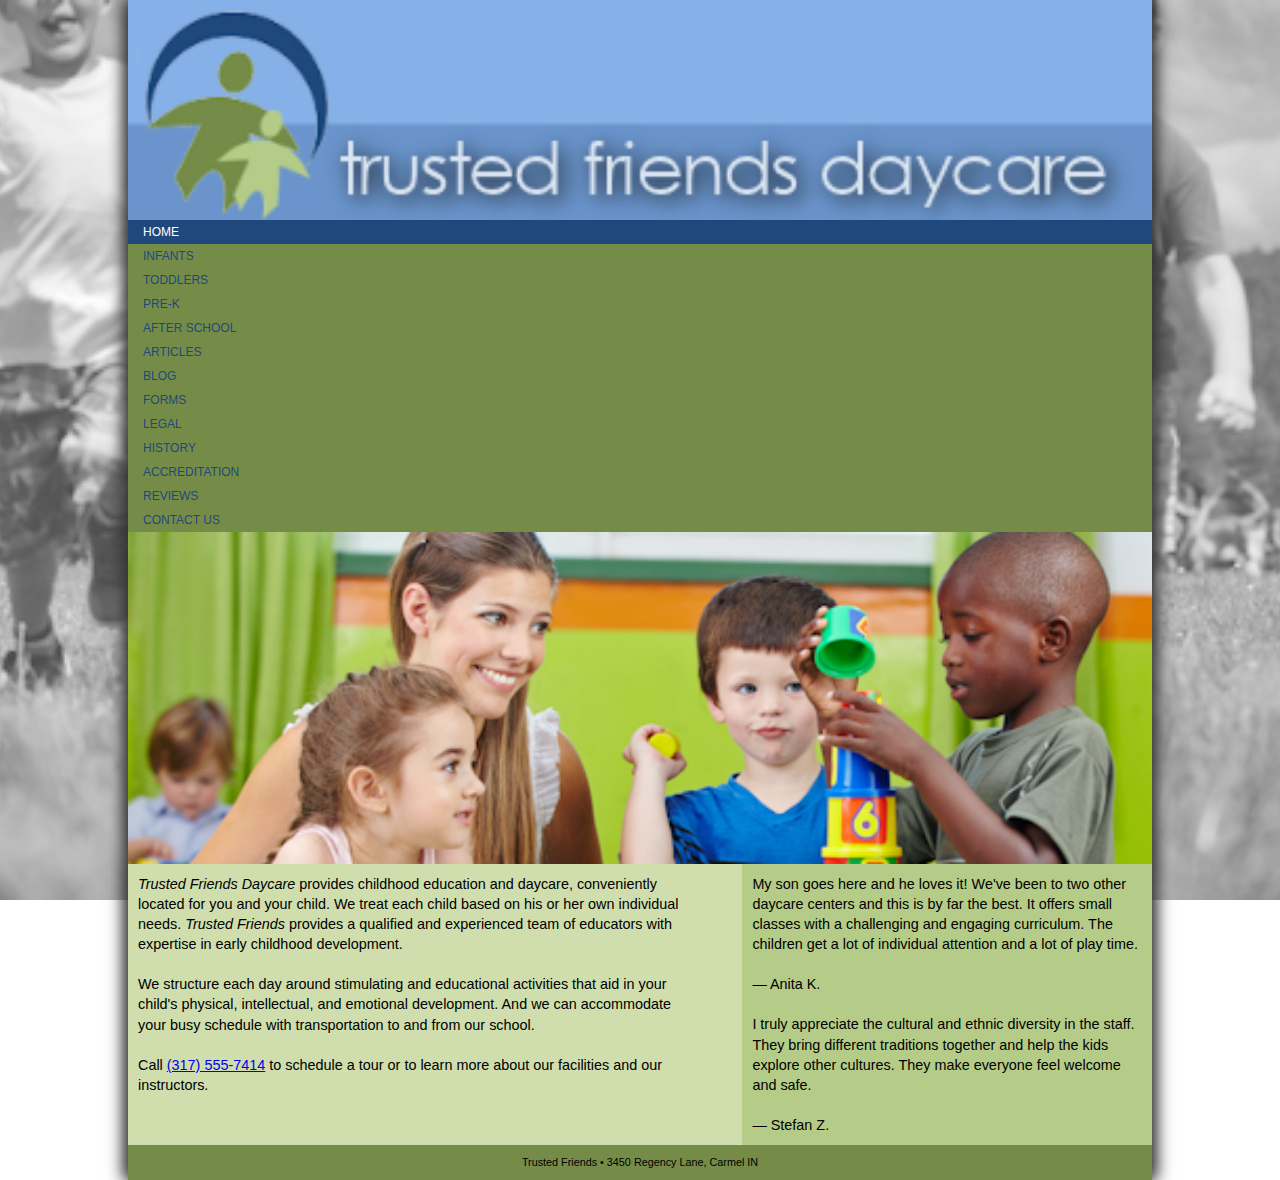
<file: index.html>
<!DOCTYPE html>
<html>
   <meta name ="viewport"
   content="width=device-width, initial-scale=1" />
<head>
   <!--
   New Perspectives on HTML5 and CSS3, 7th Edition
   Tutorial 5
   Tutorial Case
   
   Home Page of the Trusted Friends website
   Author: Vaythan
   Date:   9/29/2025
   
   Filename: tf_home.html
   -->
   
   <title>Trusted Friends Daycare</title>
   <meta charset="utf-8" />
   
</head>
<link href="./css/tf_reset.css" rel="stylesheet" type="text/css" />
<link href="./css/tf_styles1.css" rel="stylesheet" type="text/css" />
<body>
   <header>
      <img src="./images/tf_logo.png" alt="Trusted Friends" />
      
      <nav class="horizontal">
         <ul class="mainmenu">
            <li><a href="./html/index.html">Home</a></li>
            <li><a href="#" class="submenuTitle">Classes &#9654;</a>
               <ul class="submenu">
                  <li><a href="#">Infants</a></li>
                  <li><a href="#">Toddlers</a></li>
                  <li><a href="./html/tf_prek.html">Pre-K</a></li>
                  <li><a href="#">After School</a></li>
               </ul>
            </li>
            <li><a href="#" class="submenuTitle">Parents &#9654;</a>
               <ul class="submenu">
                  <li><a href="./html/tf_articles.html">Articles</a></li>
                  <li><a href="#">Blog</a></li>
                  <li><a href="#">Forms</a></li>
                  <li><a href="#">Legal</a></li>                 
               </ul>
            </li>
            <li><a href="#" class="submenuTitle">About Us &#9654;</a>
               <ul class="submenu">
                  <li><a href="#">History</a></li>
                  <li><a href="#">Accreditation</a></li>
                  <li><a href="#">Reviews</a></li>
               </ul>
            </li>
            <li><a href="#">Contact Us</a> </li>
         </ul>
      </nav>
   </header>
   
   <section>
      <img src="./images/tf_photo1.png" alt="" />
      <article>
         <p><cite>Trusted Friends Daycare</cite> provides childhood education 
            and daycare, conveniently located for you and your child. We treat each 
            child based on his or her own individual needs. <cite>Trusted Friends</cite> 
            provides a qualified and experienced team of educators with expertise in early 
            childhood development.
         </p>
         <p>We structure each day around stimulating and educational  activities that aid 
            in your child's physical, intellectual, and emotional development. And we can 
            accommodate your busy schedule with transportation to and from our school.
         </p>
         <p>Call <a href="tel:+13175557414">(317) 555-7414</a> to schedule a tour or to 
            learn more about our facilities and our instructors.
         </p>
      </article>
      
      <aside>
         <blockquote>
            <p>My son goes here and he loves it! We've been to two other daycare centers 
               and this is by far the best. It offers small classes with a challenging and 
               engaging curriculum. The children get a lot of individual attention and a 
               lot of play time.</p>
            <p>&mdash; Anita K.</p>
         </blockquote>
         <blockquote>
            <p>I truly appreciate the cultural and ethnic diversity in the staff.  They bring 
               different traditions together and help the kids explore other cultures. They make 
               everyone feel welcome and safe.</p>
            <p>&mdash; Stefan Z.</p>
         </blockquote>
      </aside>
   </section>
   
   <footer>
      Trusted Friends &#8226; 3450 Regency Lane, Carmel IN
   </footer>
</body>
</html>
</file>
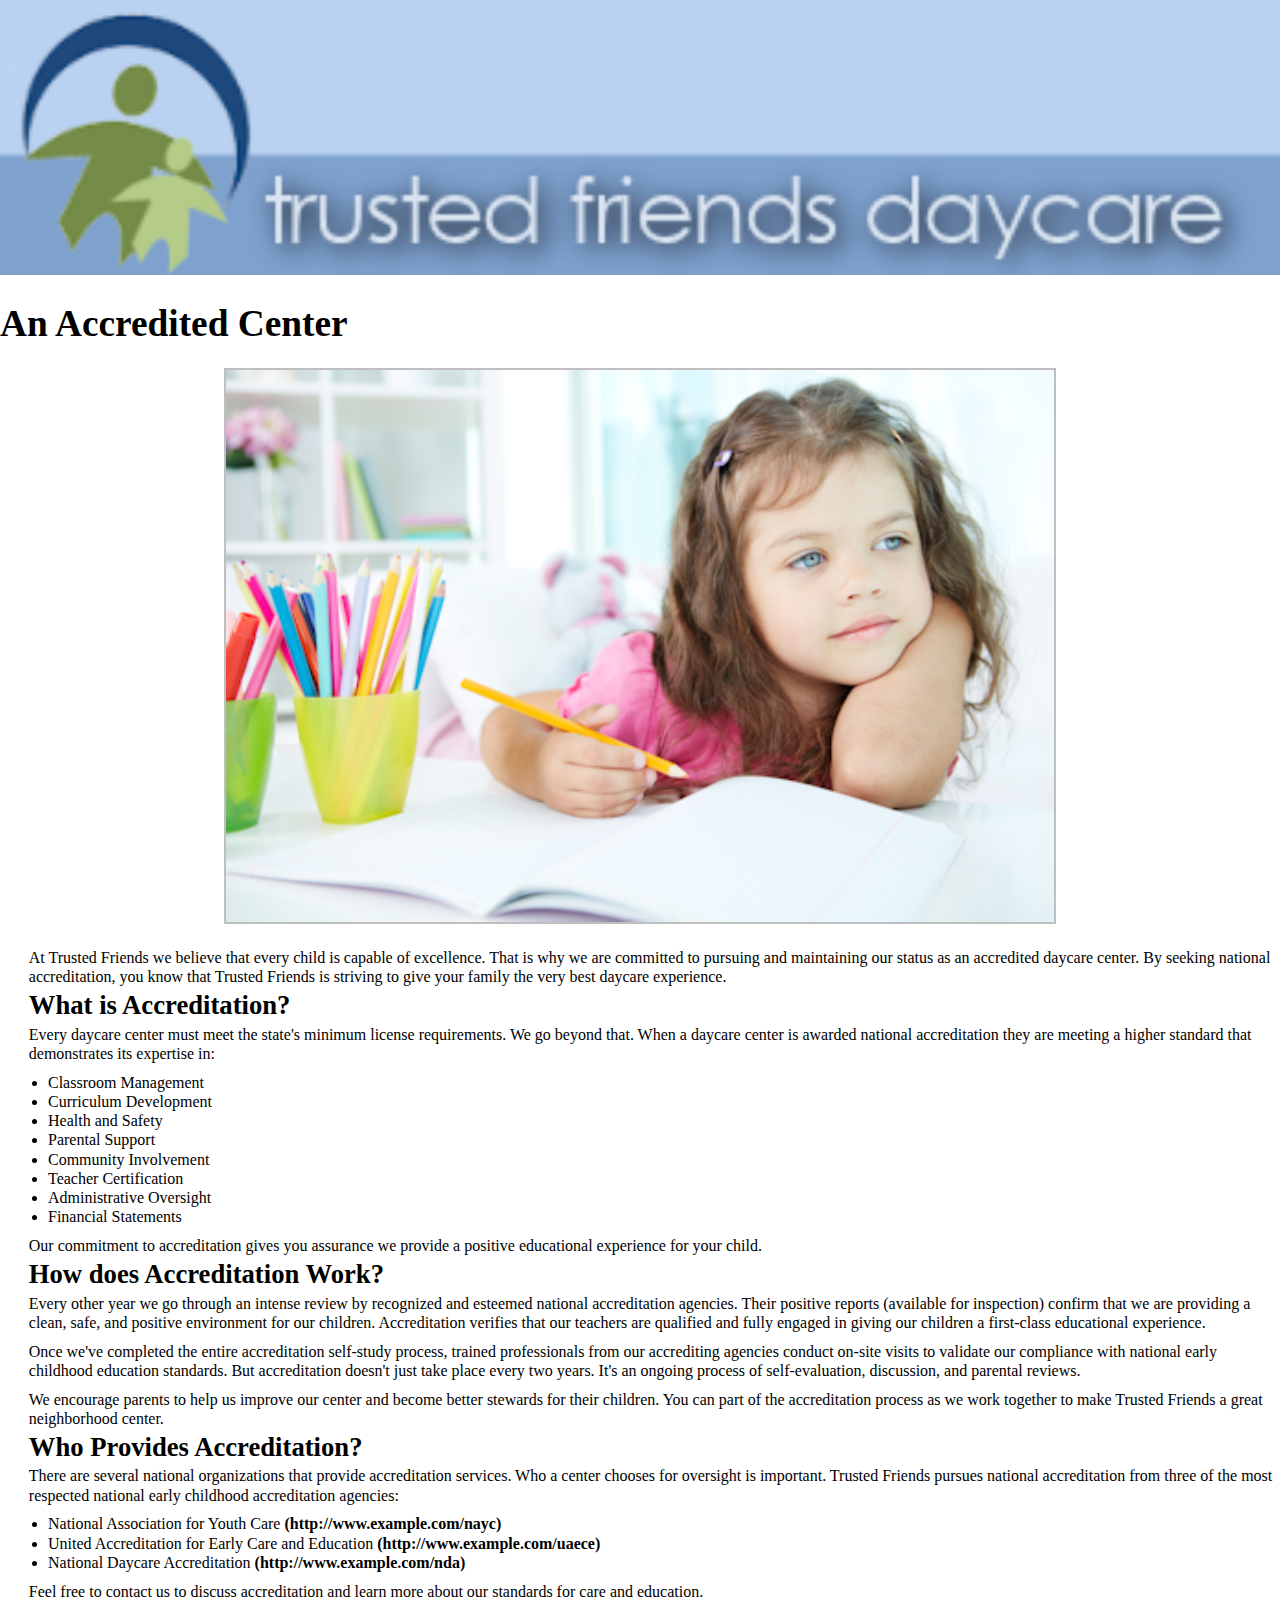
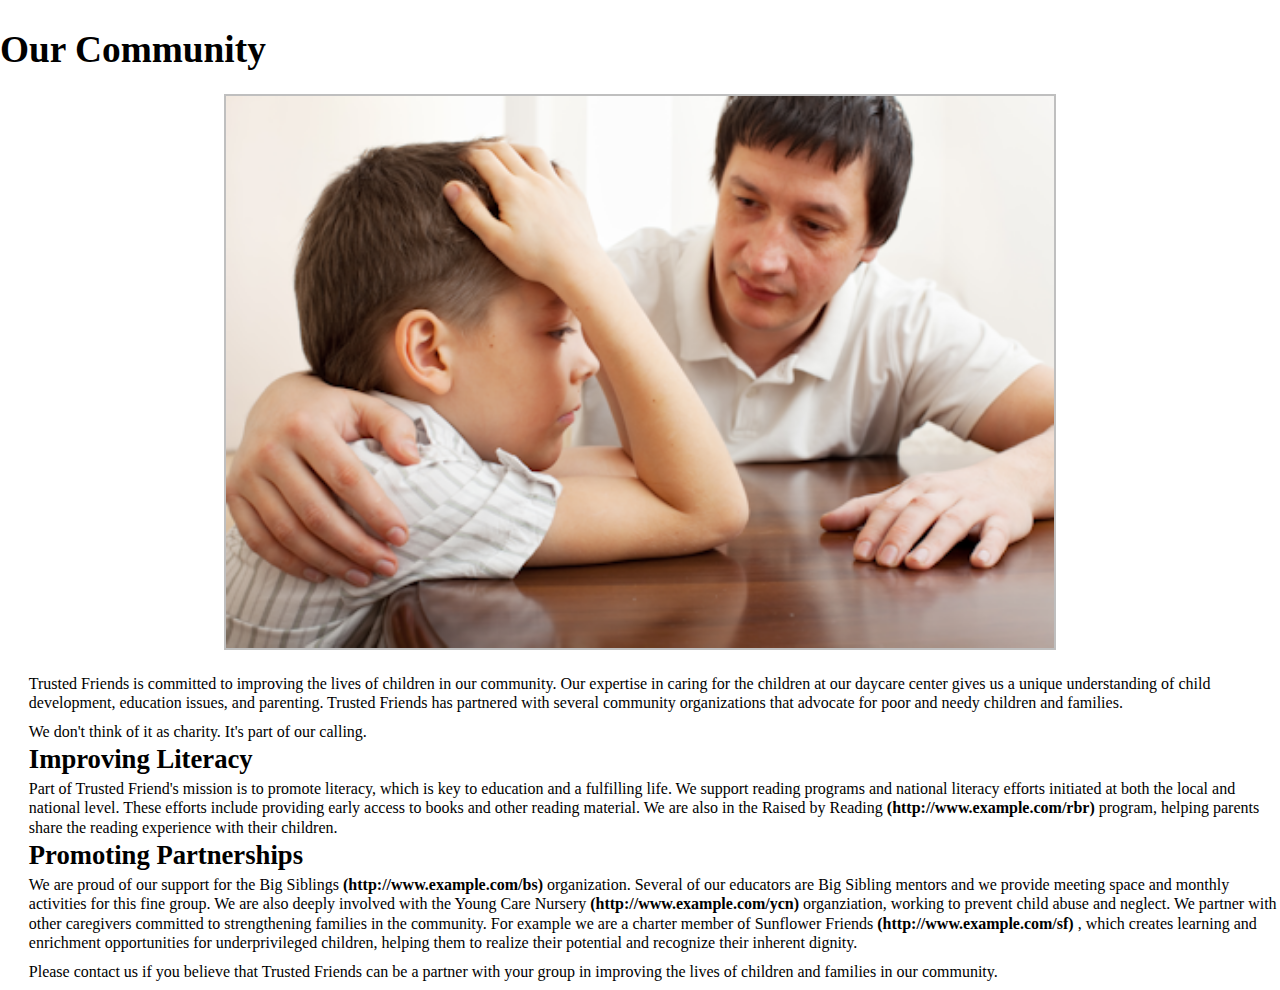
<file: html/tf_articles.html>
<!DOCTYPE html>
<html>
<head>
   <!--
   New Perspectives on HTML5 and CSS3, 7th Edition
   Tutorial 5
   Tutorial Case
   
   Trusted Friends Articles of Interest
   Author: Vaythan
   Date:   9/29/2025
   
   Filename: tf_articles.html
   -->
   
   <title>Trusted Friends: Articles of Interest</title>
   <link href="../css/tf_reset.css" rel="stylesheet" media="all" />
   <link href="../css/tf_styles3.css" rel="stylsheet" media="all" />
   <link href="../css/tf_print.css" rel="stylesheet" media="all" />
   <meta charset="utf-8" />
   <meta name="viewport" content="width=device-width, initial-scale=1" />
</head>

<body>
   <header>
      <img src="../images/tf_logo.png" alt="Trusted Friends Daycare" />
      <nav class="horizontal"> <a id="navicon" href="#"><img src="../images/tf_navicon.png" alt="" /></a>
         <ul>
            <li><a href="../html/index.html">Home</a></li>
            <li><a href="#" id="currentPage">Articles</a></li>
            <li><a href="#">Blog</a></li>
            <li><a href="#">Forms</a></li>
            <li><a href="#">Legal</a></li>
         </ul>
      </nav>
   </header>
   
   <aside>
      <ol>
         <li><a href="#acc1">An Accredited Center</a></li>
         <li>
            <ol>
                <li><a href="#acc2">What is Accreditation?</a></li>
               <li><a href="#acc3">How does Accreditation Work?</a></li>
              <li><a href="#acc4">Who Provides Accreditation?</a></li>
            </ol>
         </li>
         <li><a href="#ci1">Our Community</a></li>
         <li>
            <ol>
               <li><a href="#ci2">Improving Literacy</a></li>
               <li><a href="#ci3">Promoting Partnerships</a></li>
               <li><a href="#ci4">Legal Assistance</a></li>
            </ol>
         </li>
      </ol>
   </aside>
   
   <section id="main">
      <article>
         <h1 id="acc1">An Accredited Center</h1>
         <img src="../images/tf_photo2.png" alt="" />
         <p> At Trusted Friends we believe that every child is capable of excellence. 
            That is why we are committed to pursuing and maintaining our status as an 
            accredited daycare center. By seeking national accreditation, you know 
            that Trusted Friends is striving to give your family the very 
            best daycare experience.</p>
         <h2 id="acc2">What is Accreditation?</h2>
         <p>Every daycare center must meet the state's minimum license requirements. 
            We go beyond that. When a daycare center is awarded national accreditation 
            they are meeting a higher standard that demonstrates its expertise in:</p>
         <ul>
            <li>Classroom Management</li>
            <li>Curriculum Development</li>
            <li>Health and Safety</li>
            <li>Parental Support</li>
            <li>Community Involvement</li>
            <li>Teacher Certification</li>
            <li>Administrative Oversight</li>
            <li>Financial Statements</li>
         </ul>
         <p>Our commitment to accreditation gives you assurance we provide a positive 
            educational experience for your child.</p>
         <h2 id="acc3">How does Accreditation Work?</h2>
         <p>Every other year we go through an intense review by recognized and esteemed 
            national accreditation agencies. Their positive reports (available for 
            inspection) confirm that we are providing a clean, safe, and positive 
            environment for our children. Accreditation verifies that our teachers are 
            qualified and fully engaged in giving our children a first-class educational 
            experience.</p>
         <p>Once we've completed the entire accreditation self-study process, trained 
            professionals from our accrediting agencies conduct on-site visits to 
            validate our compliance with national early childhood education standards.
            But accreditation doesn't just take place every two years. It's an ongoing 
            process of self-evaluation, discussion, and parental reviews.</p>
         <p>We encourage parents to help us improve our center and become better stewards for 
            their children. You can part of the accreditation process as we work together
            to make Trusted Friends a great neighborhood center.</p>
         <h2 id="acc4">Who Provides Accreditation?</h2>
         <p>There are several national organizations that provide accreditation services.
            Who a center chooses for oversight is important. Trusted Friends pursues national 
            accreditation from three of the most 
            respected national early childhood accreditation agencies:</p>
         <ul>
            <li><a href="http://www.example.com/nayc">National Association for Youth Care</a></li>
            <li><a href="http://www.example.com/uaece">United Accreditation for Early Care and Education</a></li>
            <li><a href="http://www.example.com/nda">National Daycare Accreditation</a></li>
         </ul>
         <p>Feel free to contact us to discuss accreditation and learn more about our 
            standards for care and education.</p>
      </article>
      
      <article>
         <h1 id="ci1">Our Community</h1>
         <img src="../images/tf_photo3.png" alt="" />
         <p>Trusted Friends is committed to improving the lives of children in 
            our community. Our expertise in caring for the children at our daycare 
            center gives us a unique understanding of child development, education 
            issues, and parenting. Trusted Friends has partnered with several community 
            organizations that advocate for poor and needy children and families.</p>
         <p>We don't think of it as charity. It's part of our calling.</p>
         <h2 id="ci2">Improving Literacy</h2>
         <p>Part of Trusted Friend's mission is to promote literacy, which is key to 
            education and a fulfilling life. We support reading programs and 
            national literacy efforts initiated at both the local and national 
            level. These efforts include providing early access to books and other 
            reading material. We are also in the 
            <a href="http://www.example.com/rbr">Raised by Reading</a> program, helping 
            parents share the reading experience with their children.</p>
            
         <h2 id="ci3">Promoting Partnerships</h2>
         <p>We are proud of our support for the <a href="http://www.example.com/bs">Big Siblings</a>
            organization. Several of our educators are Big Sibling mentors and we 
            provide meeting space and monthly activities for this fine group. We 
            are also deeply involved with the <a href="http://www.example.com/ycn">Young Care Nursery</a> 
            organziation, working to prevent child abuse and neglect. We partner with other 
            caregivers committed to strengthening families in the community. For 
            example we are a charter member of <a href="http://www.example.com/sf">Sunflower Friends</a>, which 
            creates learning and enrichment opportunities for underprivileged 
            children, helping them to realize their potential and recognize their
            inherent dignity.</p>
         <p>Please contact us if you believe that Trusted Friends can be a partner with 
            your group in improving the lives of children and families in our community.</p>
      </article>
   </section>
   
   <footer>
      Trusted Friends &#8226; 3450 Regency Lane, Carmel IN
   </footer>
</body>
</html>
</file>
<file: css/tf_styles1.css>
@charset "utf-8";

/*
   New Perspectives on HTML5 and CSS3, 7th Edition
   Tutorial 5
   Tutorial Case
   
   Author:   Vaythan
   Date:     9/29/2025
   
   Filename: tf_styles1.css
   
   This file contains the layout styles used in the Trusted Friends
   home page.

*/

/* ===========
   Base Styles
   ===========
*/


/* HTML and Body Styles */

html {
   background: url(../images/tf_back1.png) center center / cover no-repeat fixed;
   height: 100%;
   font-family: Verdana, Geneva, sans-serif;
   font-size: 12px;
}

body {
   background: rgb(134, 176, 232);   
   box-shadow: rgb(51, 51, 51) 5px 0px 15px,
               rgb(51, 51, 51) -5px 0px 15px;
   margin: 0px auto;
   min-height: 100%;
   min-width: 320px;
   max-width: 1024px;
   width: 100%;
}

/* Body Header Styles */

body header {
   background: rgb(134,176,232);   
}

body header img {
   display: block;
   width: 100%;
}

/* Horizonal Navigation Styles */

nav.horizontal {
   background-color: rgb(117, 140, 72);
   min-height: 2em;
}

nav.horizontal li {
   color: rgb(31, 73, 125);
   display: block;
   line-height: 2em;
   text-transform: uppercase;
}

nav.horizontal a {
   display: block;
   font-size: 1em;
}

nav.horizontal a:visited, nav.horizontal a:link {
   color: rgb(31, 73, 125);
}

nav.horizontal a:hover, nav.horizontal a:active {
   background-color: rgb(31, 73, 125);
   color: white;
}

/* Main Menu Styles */

ul.mainmenu {
   display: block;
}

ul.mainmenu > li {
   text-indent: 15px;
}

ul.mainmenu > li:first-of-type a {
   color: white;
   background-color: rgb(31, 73, 125);
}

/* Submenu Styles */

ul.submenu {
   width: 100%;
   background-color: rgb(181, 204, 136);
}


/* Section Styles */

section {
   background-color: rgb(207, 222, 172);
   clear: both;
}

section::after {
   content: "";
   display: table;
   clear: both;
}

section img {
   display: block;
   width: 100%;
}

section p {
   line-height: 1.4em;
   padding: 10px;
   font-size: 1.2em;
}

/* Aside Styles */

aside {
   display: block;
   background-color: rgb(181, 204, 136);
}

/* Footer Styles */

body > footer {
   background-color: rgb(117, 140, 72);
   font-size: 0.9em;
   text-align: center;
   padding: 10px 0px;
}

/* Pulldown Menu Styles */

ul.submenu {
   display: none;
}

a.submenuTitle:hover+ul.submenu, ul.submenu:hover {
   display: block;
}


/* New Styles Added Below */

/* ================================
   Mobile Styles: 0px to 480px
   ================================
*/
@media only screen and (max-width: 480px) {

nav.horiztonal a {
   font-size: 1.5em;
   line-height: 2.2em;
}

aside {
   display: none;
}

}

/* ================================
   Tablet Styles: 481px and greater
   ================================
*/
@media only screen and (mind-width: 481px) {

   ul.mainmenu > li {
      float: left;
      position: relative;
      width: 20%;
   }

ul.submenu {
   box-shadow: rgb(51, 51, 51) 5px 5px 15px;
   position: absolute;
   width: 200%;
}

}

/* ================================
   Desktop Styles: 769px and greater
   ================================
*/
@media only screen and (min-width: 769px) {

ul.submenu {
   background: transparent;
   box-shadow: none;
   display: block;
   position: relative;
   width: 100%;
}

nav.horizontal::after {
   clear: both;
   content: "";
   display: table;
}

nav.horizontal a.submenuTitle {
   display: none;
}

article {
   float: left;
   margin-right: 5%;
   width: 55%;
}

aside {
   float: left;
   width: 40%;
}

}
</file>
<file: css/tf_styles3.css>
@charset "utf-8";

/*
   New Perspectives on HTML5 and CSS3, 7th Edition
   Tutorial 5
   Tutorial Case
   
   Filename: tf_styles3.css
   
   This file contains the screen styles used with the Trusted
   Friends page on articles of interest

*/


/* =============================================
   Base styles and mobile styles: up to 480px
   =============================================
*/


/* HTML and Body Styles */

   

html {
   background: url(../images/tf_back1.png) center center / cover no-repeat fixed, rgb(134,176,232);
   height: 100%;
   font-family: Verdana, Geneva, sans-serif;
   font-size: 12px;
}

body {
   width: 100%;
   max-width: 1024px;
   margin: 0px auto;
}
   
/* Body Header Styles */

body > header {
   background: rgb(134,176,232)  ;
}

body > header > img {
   display: block;
   width: 100%;
}

/* Horizonal Navigation Styles */

nav.horizontal {
   background-color: rgb(117, 140, 72);
   clear: both;
}

nav.horizontal li {
   color: rgb(31, 73, 125);
   font-size: 1.4em;
   line-height: 2em;
   text-transform: uppercase;
}

nav.horizontal ul li a {
   display: block;
   text-align: center;
}

nav.horizontal ul li a#currentPage {
   background-color: rgb(31, 73, 125);
   color: rgb(231, 231, 231);
}

nav.horizontal ul li a:visited, nav.horizontal ul li a:link {
   color: rgb(231, 231, 231);
}

nav.horizontal ul li a:hover, nav.horizontal ul li a:active {
   background-color: rgb(31, 73, 125);
   color: rgb(231, 231, 231);
}

/* Aside Styles */

body > aside {
   background-color: rgb(207, 222, 172);
}

body > aside > ol {
   margin: 10px;
}

body > aside > ol > li {
   margin-top: 25px;
}

body > aside li {
   line-height: 1.8em;
   margin-top: 10px;
}

body > aside li li {
   margin-left: 25px;
}

/* Section Styles */

body > section#main {
   background: rgb(231, 231, 231);
   padding: 20px;
}

body > section#main > h1 {
   font-size: 2.5em;
   line-height: 1.4;
}

body > section#main ul {
   list-style-type: disc;
   line-height: 1.4;
   padding-left: 40px;
}

/* Article Styles */

section#main > article > h1 {
   font-size: 2em;
   line-height: 1.4;
   margin: 15px 0px;
}

body > section#main > article > h2 {
   font-size: 1.5em;
   line-height: 1.4;
}

body > section#main > article > p {
   margin: 15px 0px;
}

body > section#main > article:nth-of-type(n+2) {
   border-top: 4px solid rgb(121, 121, 121);
}

body > section#main > article img {
   border: 1px solid rgb(151, 151, 151);
   display: block;
   margin: 10px auto;
   width: 90%;
}

/* Footer Styles */

body > footer {
   background-color: rgb(117, 140, 72);
   font-size: 0.9em;
   text-align: center;
   padding: 10px 0px;
}

/* General Flex Styles */

body {
   display: -webkit-flex;
   display: flex;
   -webkit-flex-flow: row wrap;
   flex-flow: row wrap;
}

body > header, body > footer {
   width: 100%;
}

body > aside {
   -webkit-flex: 1 1 180px;
   flex: 1 1 180px;
}

body > section#main {
   -webkit-flex: 5 1 301px;
   flex: 5 1 301px;
}

/* ===============================
   Mobile Devices: 0 to 480px 
   ===============================
*/

@media only screen and (max-width: 480px) {

   /* Navigation styles */
   
   nav.horizontal ul li a {
      text-align: left;
      text-indent: 12px;
   }
   
   /* Aside Styles */
   
   body > aside {
      display: none;
   }
   
   /* Navicon Menu Styles */
   
   a#navicon {
      display: block;
   }
   
   nav.horizontal ul {
      display: none;
   }
   
   
   a#navicon:hover+ul, nav.horizontal ul:hover {
      display: block;
   }
}

/* ===============================
   Tablet Devices: 481px to 768px 
   ===============================
*/

@media only screen and (min-width: 481px) {

   

   
   /* Article H1 Styles */
   
   section#main > h1 {
      color: rgb(207, 222, 172);
      font-size: 2.5em;
      letter-spacing: 0.2em;
      margin-bottom: 40px;
      text-shadow: black 2px 2px 4px;
   }
   
   /* Navigation Styles */
   
   nav.horizontal li {
      font-size: 1.2em;
   }
   
   /* Tablet Flex Styles */
   
   nav.horizontal ul {
      display: -webkit-flex;
      display: flex;
      -webkit-flex-flow: row nowrap;
      flex-flow: row nowrap;
   }
   
   nav.horizontal li {
      -webkit-flex: 1 1 auto;
      flex: 1 1 auto;
   }
   
   /* Navicon Menu Styles */
   
   a#navicon {
      display: none;
   }
   
   /* Image Styles */
   body > section#main > article img {
      box-shadow: 3px 3px 10px rgb(151, 151, 151);
      display: block;
      float: right;
      margin: 0px 20px 20px 20px;
      width: 60%;
   }
}

/* ===============================
   Desktop Devices: 769px and wider
   ===============================
*/

@media only screen and (min-width: 769px) {

   /* HTML and Body Styles */
   
   html {
      background: url(../images/tf_back1.png) center center / cover no-repeat fixed;
   }
   
   body {
      width: 90%;
      max-width: 1024px;
      margin: 0px auto;
   }
}
</file>
<file: css/tf_print.css>
@charset "utf-8";
/*
   New Perspectives on HTML5 and CSS3, 7th Edition
   Tutorial 5
   Tutorial Case
   
   Author:   Vaythan
   Date:     9/30/2025
   
   Filename: tf_print.css

   This file contains the printer styles used with the Trusted
   Friends page on articles of interest

*/



/* Hidden Objects */

nav.horizontal, aside, footer {
   display: none;
}

/* Page Box Styles */

@page {
   size: 8.5in 11in;
   margin: 0.5in;
}

/* Header Styles */

body > header {
   text-align: right;
}

body > header > img {
   display: block;
   width: 100%;
}


/* Typography Styles */

h1 {
   font-size: 28pt;
   line-height: 30pt;
   margin: 0.3in 0in 0.2in;
}

h2 {
   font-size: 20pt;
   margin: 0.1in 0in 0.1in 0.3in;
}

p {
   font-size: 12pt;
   margin: 0.1in 0in 0.1in 0.3in;
}

/* List Styles */

ul {
   list-style-type: disc;
   margin-left: 0.5in;
}

/* Image Styles */

article img {
   border: 2px solid rgb(191, 191, 191);
   display: block;
   margin: 0.25in auto;
   width: 65%;
}


/* Hypertext Styles */

a {
   color: black;
   text-decoration: none;
}

a::after {
   content: " (" attr(href) ") ";
   font-weight: bold;
   word-wrap: break-word;
}



/* Page Break Styles */

article:nth-of-type(n+2) {
   page-break-before: always;
}

img, ol, ul {
   page-break-inside: avoid;
}

p {
   orphans: 3;
   widows: 3;
}
</file>
